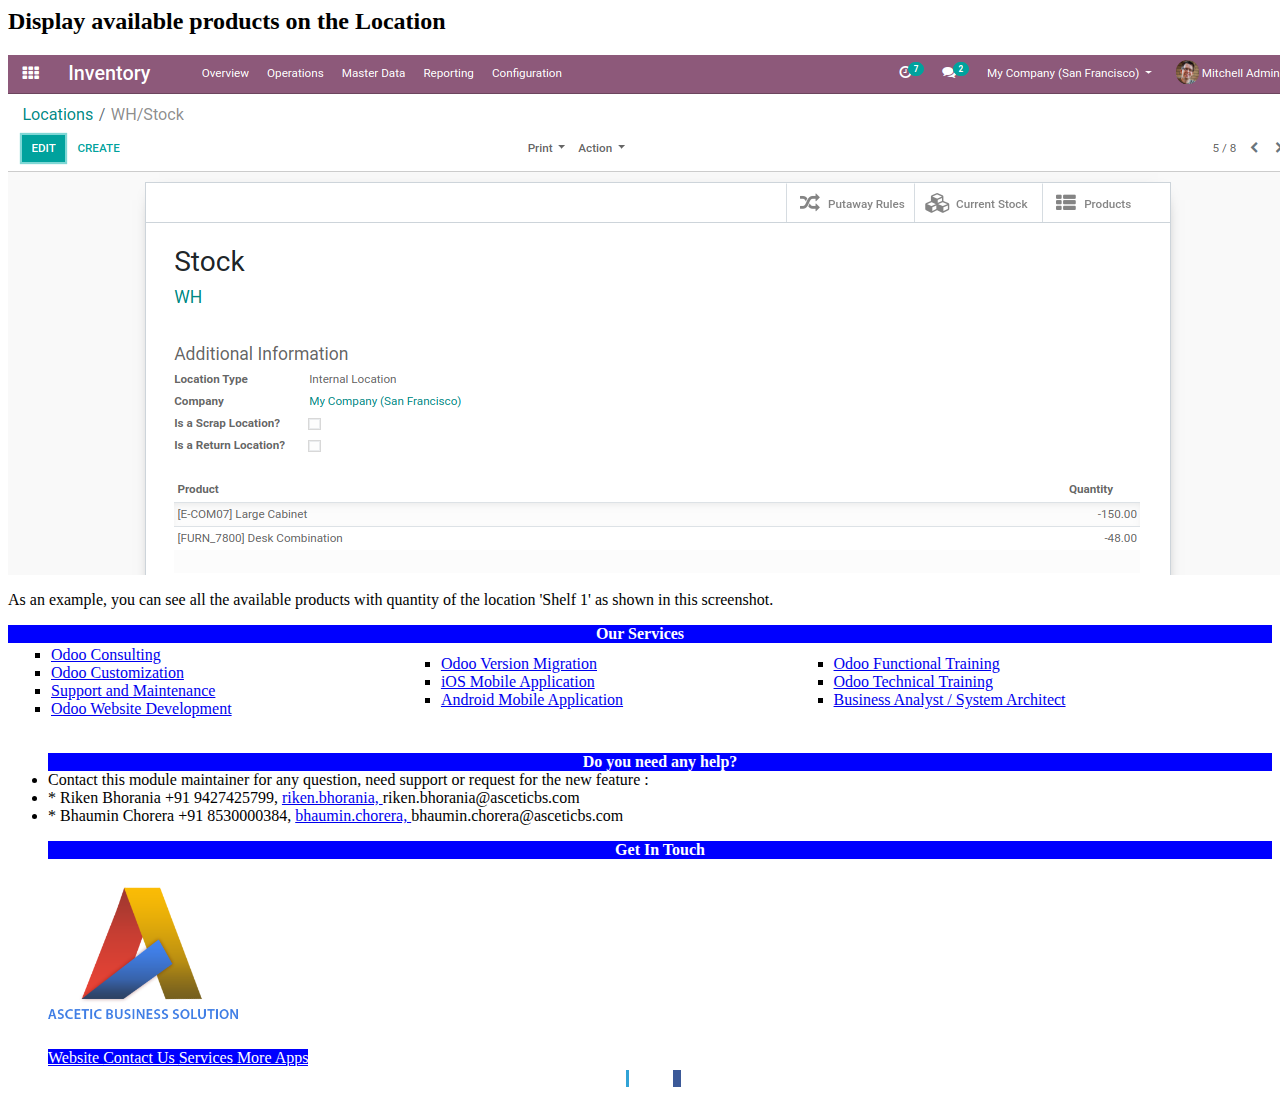
<file: abs_location_product/static/description/index.html>
<html>
<body>

<section class="oe_container oe_dark" >
    <div class="oe_row oe_spaced">
        <h2 class="oe_slogan">Display available products on the Location</h2>
        <div class="oe_span6">
            <div class="oe_demo oe_picture oe_screenshot">
                <img src="Product_on_location.png">
            </div>
        </div>
        <div class="oe_span6">
            <p class="oe_mt32">
As an example, you can see all the available products with quantity of the location 'Shelf 1' as shown in this screenshot.
            </p>
        </div>
    </div>
</section>

<section class="oe_container">
        <div class="oe_row" style="width: 100% !important;">
            <div class="oe_span12" style="width: 100% !important;">
        <div class="panel-body">
            <div class="alert alert-info" style="background-color:#0000FF;color:#FFF;text-align: center;"><i class="fa fa-cog fa-spin fa-1x"></i> <strong> Our Services </strong>
            </div>
            <table style="width: 100%;">
                <tr>
                    <td> 
                        <ul style="list-style-type:square;">
                            <li><a href="http://asceticbs.com/odoo-consultancy">Odoo Consulting</a></li>
                            <li><a href="http://asceticbs.com/odoo-customization">Odoo Customization</a></li>
                            <li><a href="http://asceticbs.com/support-and-maintenance">Support and Maintenance</a></li>
                            <li><a href="http://asceticbs.com/odoo-website-design-and-development">Odoo Website Development</a></li>
                        </ul>
                    </td>
                    <td> 
                        <ul style="list-style-type:square;">
                            <li><a href="http://asceticbs.com/odoo-version-migration">Odoo Version Migration</a></li>
                            <li><a href="http://asceticbs.com/iOS-Mobile-Application">iOS Mobile Application</a></li>
                            <li><a href="http://asceticbs.com/android-mobile-application">Android Mobile Application</a></li>
                        </ul>
                    </td>
                    <td> 
                        <ul style="list-style-type:square;">
                            <li><a href="http://asceticbs.com/Odoo-Functional-Training">Odoo Functional Training</a></li>
                            <li><a href="http://asceticbs.com/Odoo-Technical-Training">Odoo Technical Training</a></li>
                            <li><a href="http://asceticbs.com/Business-Analyst-System-Architect">Business Analyst / System Architect</a></li>
                        </ul>
                    </td>
                </tr>
            </table>

        </div>
        <div class="panel-body"">
            <ul class="list-unstyled">
                <div class="alert alert-info" style="background-color:#0000FF;color:#FFF;text-align: center;"><i class="fa fa-life-ring fa-spin fa-1x"></i> <strong> Do you need any help? </strong>
                </div>
                <li>Contact this module maintainer for any question, need support or request for the new feature : </li>
                <li>* Riken Bhorania  <i class="fa fa-whatsapp"></i> +91 9427425799,  <i class="fa fa-skype fa_custom"></i> <a href="skype:riken.bhorania?chat">riken.bhorania, </a> <i class="fa fa-envelope"></i> riken.bhorania@asceticbs.com </li>
                <li>* Bhaumin Chorera  <i class="fa fa-whatsapp"></i> +91 8530000384, <i class="fa fa-skype fa_custom"></i> <a href="skype:bhaumin.chorera?chat">bhaumin.chorera, </a> <i class="fa fa-envelope"></i> bhaumin.chorera@asceticbs.com </li>
            </ul>
        </div>
        <div class="panel-body"">
            <ul class="list-unstyled">
                <div class="alert alert-info" style="background-color:#0000FF;color:#FFF;text-align: center;"><i class="fa fa-globe fa-spin fa-1x"></i> <strong> Get In Touch </strong>
                </div><br/>
                <div class="oe_slogan" style="margin-top:10px !important;"> 
                    <img src="company-logo.png" style="width: 190px; margin-bottom: 20px;" class="center-block">
                </div>
                <div class="oe_slogan" style="margin-top:10px !important;"> 
                    <a class="btn btn-primary btn-lg mt8"
                        style="background-color:#0000FF;color: #FFFFFF !important;" href="http://www.asceticbs.com"><i
                        class="fa fa-envelope"></i> Website </a> 
                    <a class="btn btn-primary btn-lg mt8" style="background-color:#0000FF;color: #FFFFFF !important;"
                        href="http://www.asceticbs.com/contact-us"><i
                        class="fa fa-phone"></i> Contact Us </a> 
                    <a class="btn btn-primary btn-lg mt8" style="background-color:#0000FF;color: #FFFFFF !important;"
                        href="http://www.asceticbs.com/services"><i
                        class="fa fa-check-square"></i> Services </a> 
                    <a class="btn btn-primary btn-lg mt8" style="background-color:#0000FF;color: #FFFFFF !important;"
                        href="https://apps.odoo.com/apps/modules/browse?author=Ascetic%20Business%20Solution"><i
                        class="fa fa-binoculars"></i> More Apps </a>
                </div>

                <table style="width: 100%;">
                    <tr style="width: 50%;">
                        <th style="text-align: center; width: 45%;"></th>
                        <th style="text-align: center;"><a href="https://twitter.com/asceticbs" target="_blank"><i class="fa fa-2x fa-twitter" style="color:white;background: #00a0d1;width:35px;"></i></a></th>
                        <th style="text-align: center;"><a href="https://www.linkedin.com/company/ascetic-business-solution-llp" target="_blank"><i class="fa fa-2x fa-linkedin" style="color:white;background: #31a3d6;width:35px;padding-left: 3px;"></i></a></th>
                        <th style="text-align: center;"><a href="https://www.facebook.com/asceticbs" target="_blank"><i class="fa fa-2x fa-facebook" style="color:white;background: #3b5998;width:35px;padding-left: 8px;"></i></a></th>
                        <th style="text-align: center;"><a href="https://www.youtube.com/channel/UCsozahEAndQ2whjcuDIBNZQ" target="_blank"><i class="fa fa-2x fa-youtube-play" style="color:white;background: #c53c2c;width:35px;"></i></a></th>
                        <th style="text-align: center; width: 45%;"></th>
                    </tr>
                </table>
            </div>
        </div>
    </section>

</body>
</html>
</file>
